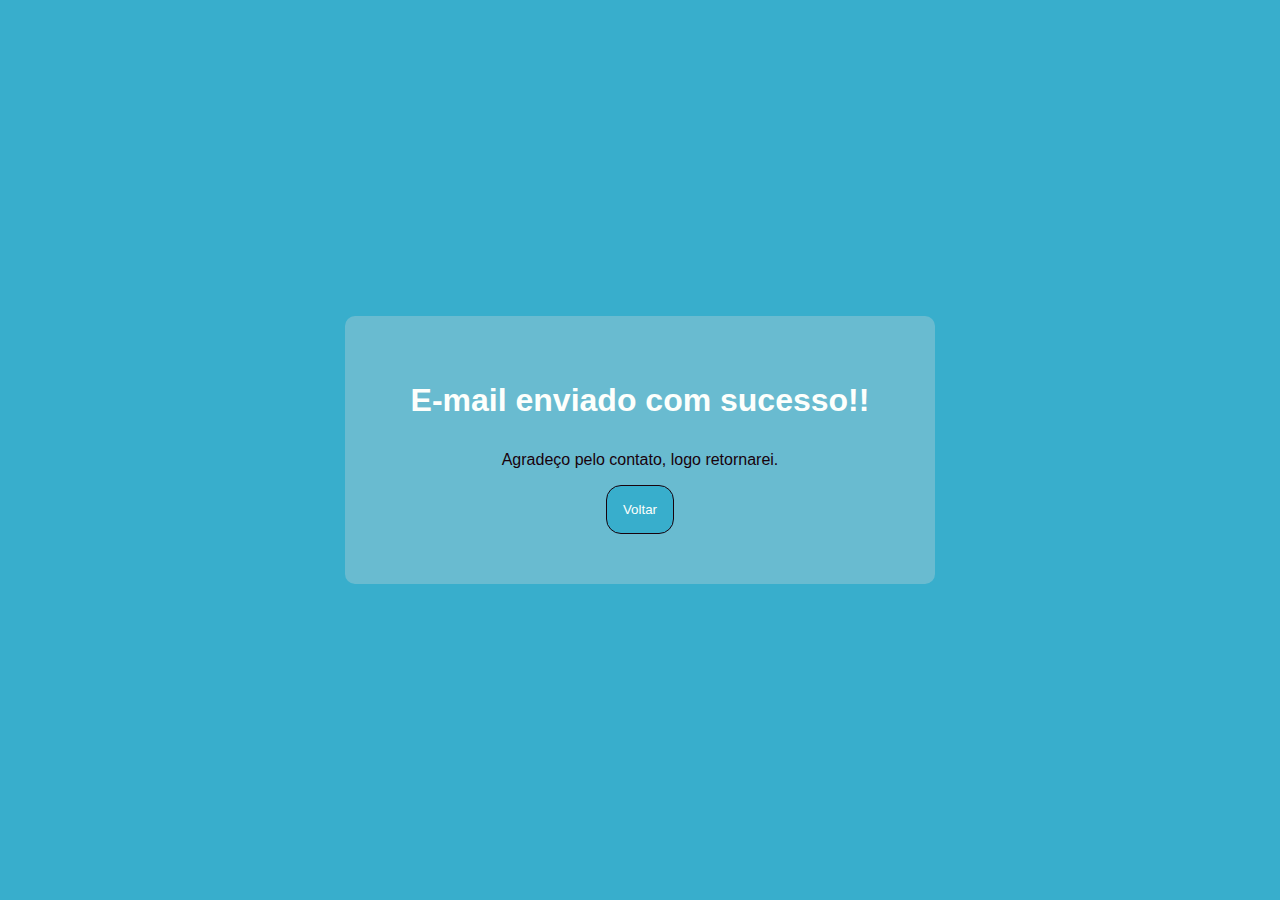
<file: success.html>
<!DOCTYPE html>
<html lang="pt-Br">
<head>
    <meta charset="UTF-8">
    <meta name="viewport" content="width=device-width, initial-scale=1.0">
    <title>Mensagem Enviada</title>
    <link rel="stylesheet" href="/assets/Css/styleSuccess.css">
</head>
<body>
    <div class="successContainer">
        <h1>E-mail enviado com sucesso!!</h1>
        <p>Agradeço pelo contato, logo retornarei.</p>
        <a href="https://mustafaeideh.netlify.app/">
            <button>Voltar</button>
        </a>
    </div>
</body>
</html>
</file>
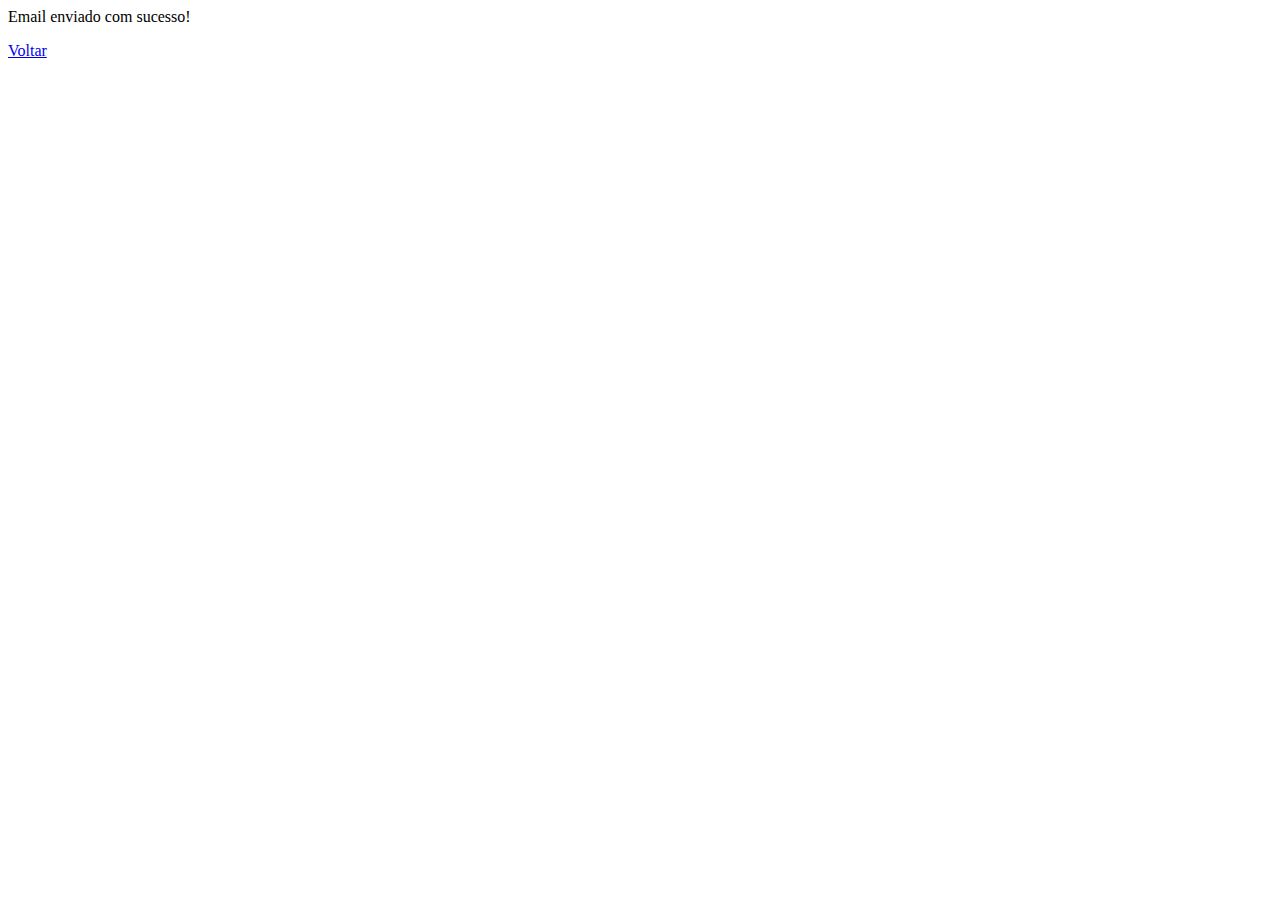
<file: pages/success.html>
<html>
    <head> 
        <title>Email enviado</title>
    </head>
    <body>
        <p>Email enviado com sucesso!</p>
        <a href="https://musta-eideh.github.io/Portfolio/">Voltar</a>
    </body>
</html>
</file>
<file: assets/Css/styleSuccess.css>
* {
    margin: 0;
    padding: 0;
    box-sizing: border-box;
}

body {
    background-color: #38AECC;
    display: flex;
    justify-content: center;
    align-items: center;
    height: 100vh;
    margin: 0;
}

.successContainer{
    text-align: center;
    background-color: #D9D9D94D;
    padding: 50px;
    border-radius: 10px;
}

.successContainer > h1 {
    color: #FDFFFC;
    font-family: 'Hammersmith One', sans-serif;
    padding: 1rem;
}

.successContainer > p {
    color: #18020c;
    font-family: 'Inclusive Sans', sans-serif;
    padding: 1rem;
}

button {
    color: #FDFFFC;
    padding: 1.2em;
    background-color: #38AECC;
    border-radius: 15px;
    border: 1px solid #18020c;
    font-family: 'Inclusive Sans', sans-serif;
    transition: all 2s ease-in-out;
}

button:hover {
    cursor: pointer;
    transition: all 2s ease-in-out;
    background-color: #124E78;
}
</file>
